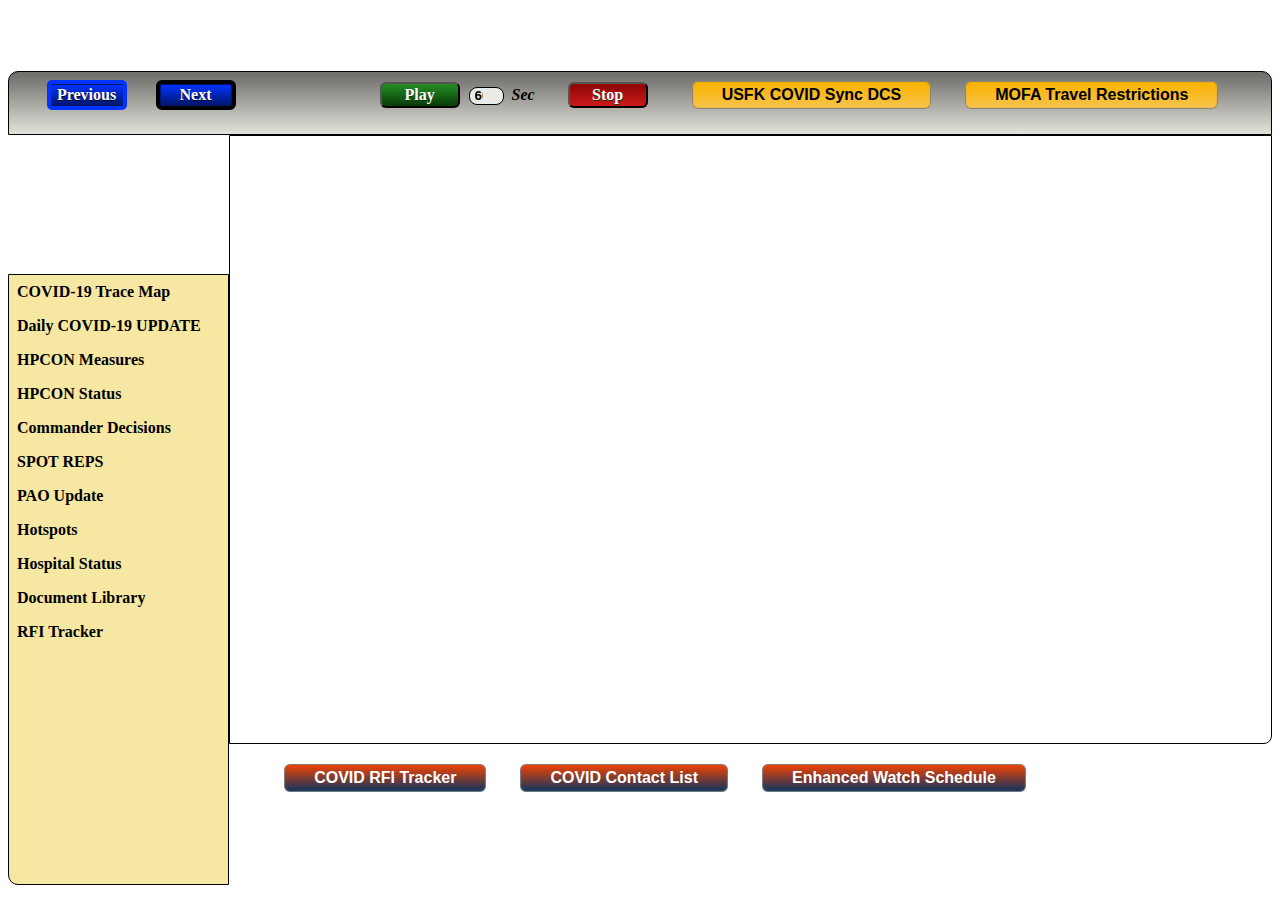
<file: covid.html>
<html>

<head>
  <meta http-equiv="x-ua-compatible" content="IE=edge">

  <style>
    /*******Body Section*******/

    body {
      font-family: "lato", san-serif;
    }

    #contentRow {
      padding: bottom:35px;
      background-color: rgba(1, 49, 95, .9);
    }

    h1 {
      font-family: "Helventica", Arial, sans-serif;
      font-size: 3em;
      color: white;
      font-weight: bold;
      text-align: center;
      margin: 8px;
      border: none !important;
    }

    /*******Top Button Clusters*******/

    .navi-border {
      border: 1px solid #000;
      border-radius: 10px 10px 0 0;
      background: linear-gradient(to bottom, #71706c 5%, #e3e2db 100%);
    }

    .btn-previous:link,
    .btn-next:link,
    .autoplay:link,
    .autostop:link {
      border-color: #000;
    }

    .btn-previous:visted,
    .btn-next:visted,
    .autoplay:visted,
    .autostop:visited {
      border-color: #000;
    }

    .btn-previous:hover,
    .btn-next:hover,
    .autoplay:hover,
    .autostop:hover {
      transform: scale(1.1);
      transition: transform .3s;
      outline: none;
    }

    .btn-previous {
      box-shadow: inset 0px 1px 0px 0px #001569;
      background: linear-gradient(to bottom, #0033ff 5%, #001569 100%);
      background-color: #0033ff;
      border-radius: 5px;
      border: 4px solid #0033ff;
      display: inline-block;
      color: #fff !important;
      padding: 2px 2px;
      border-radius: 5px;
      cursor: pointer;
      font-family: serif;
      font-size: 16px !important;
      font-weight: bold;
      text-decoration: none;
      text-shadow: 0px 1px 0px #000;
      margin-left: 8px 25px;
      width: 80px;
    }

    .btn-next {
      box-shadow: inset 0px 0px 1px 1px #001569;
      background: linear-gradient(to bottom, #0033ff 5%, #001569 100%);
      background-color: #0033ff;
      border-radius: 5px;
      border: 4px solid #0033ff;
      display: inline-block;
      color: #fff !important;
      padding: 2px 2px;
      border-radius: 6px;
      border-color: black;
      display: inline-block;
      cursor: pointer;
      font-family: serif;
      font-size: 16px !important;
      font-weight: bold;
      text-decoration: none !important;
      text-shadow: 0px 1px 0px #000;
      margin: 8px 100px 8px 25px;
      width: 80px;

    }

    .autoplay {
      box-shadow: inset 0px 0px 1px 1px #34531;
      background: linear-gradient(to bottom, #228b22 5%, #0a3a07 100%);
      background-color: #345c31;
      border-radius: 5px border:4px solid #0a3a07;
      display: inline-block;
      color: #fff !important;
      padding: 2px 2px;
      border-radius: 6px;
      border-color: black;
      display: inline-block;
      cursor: pointer;
      font-family: serif;
      font-size: 16px !important;
      font-weight: bold;
      text-decoration: none !important;
      text-shadow: 0px 1px 0px #0a3a07;
      margin: 0px 0px 0 40px !important;
      width: 80px;
    }

    .autostop {
      box-shadow: inset 0px 0px 1px 1px #34531;
      background: linear-gradient(to bottom, #8f0606 5%, #cc1a1a 100%);
      background-color: #cc1a1a;
      border-radius: 5px border:4px solid #cc1a1a;
      display: inline-block;
      color: #fff !important;
      padding: 2px 2px;
      border-radius: 6px;
      border-color: black;
      display: inline-block;
      cursor: pointer;
      font-family: serif;
      font-size: 16px !important;
      font-weight: bold;
      text-decoration: none !important;
      text-shadow: 0px 1px 0px #0a3a07;
      margin: 10px 25px;
      width: 80px;
    }

    .btn-top {
      box-shadow: inset 0px 0px 1px 1px gray;
      background: linear-gradient(to bottom, #fbb200 5%, #f6c54f 100%);
      background-color: #fff;
      color: #000 !important;
      padding: 5px 30px;
      border-radius: 6px;
      border-color: black;
      display: inline-block;
      cursor: pointer;
      font-family: Arial;
      font-size: 16px;
      font-weight: bold;
      text-decoration: none;
      text-decoration: none !important;
      margin: 0px 15px;

    }

    .btn-top:hover {
      transform: scale(1.1);
      transition: 0.2s;
      text-decorations: none;

    }


    /*******Left Navigation*******/
    .navi-list {
      height: 609px;
      width: 219px;
      position: absolute;
      z-index: 0;
      top: 274px;
      overflow-x: hidden;
      padding: 0px 0;
      margin-top: 0px;
      border: 1px solid #000;
      overflow-y: scroll;
      border-radius: 0 0 0 10px;
      background-color: #f6e8a3;
      line-height: 1.5;
    }




    .navi-list li a {
      padding: 5px 8px;
      text-decoration: none;
      font-size: 16px;
      font-weight: bold;
      color: black;
      display: block;
    }

    .red,
    .navi-list a:focus {
      background-color: red !important;
      color: black !important;
      font-weight: bold;
    }

    .navi-list a:hover {
      background-color: blue;
      color: orange;
      font-weight: bold;
      transition: 0.2s;
    }




    /******* iframe *******/

    .main {
      margin-left: 221px;
      font-size: 28px;
      position: relative;
      margin-bottom: 20px;
      border-radius: 0 0 10px 0px;
    }

    .ms-rte-embeddialog-preview {
      display: none;
    }

    .frame {
      height: 607px;
      width: 99.8%;
      overflow: hidden;
      border: 1px black solid;
      border-radius: 0 0 8px 0;
    }



    input[type=number] {
      display: inline-block;
      border: 1px solid #000;
      width: 35px;
      height: 18px;
      border-radius: 8px;
      background-color: #eaece8;
      text-align: center;
      padding: 5px;
      margin-left: 5px;
      font-weight: bold;
    }

    input[type=number]:focus {
      background-clor: #fff;
    }


    /*****bottom button clusters***/

    .rfi_list {
      box-shadow: inset 0px 0px 1px 1px gray;

      background: linear-gradient(to bottom, #ec4204 5%, #073462 100%);
      background-color: #fff;
      color: #fff !important;
      padding: 5px 30px;
      border-radius: 6px;
      border-color: black;
      display: inline-block;
      cursor: pointer;
      font-family: Arial;
      font-size: 16px;
      font-weight: bold;
      margin-left: 30px;
      text-decoration: none !important;

    }

    .contact_list {
      box-shadow: inset 0px 0px 1px 1px gray;

      background: linear-gradient(to bottom, #ec4204 5%, #073462 100%);
      background-color: #fff;
      color: #fff !important;
      padding: 5px 30px;
      border-radius: 6px;
      border-color: black;
      display: inline-block;
      cursor: pointer;
      font-family: Arial;
      font-size: 16px;
      font-weight: bold;
      text-decoration: none !important;
      margin-left: 30px;


    }

    .ew_schedule {
      box-shadow: inset 0px 0px 1px 1px gray;

      background: linear-gradient(to bottom, #ec4204 5%, #073462 100%);
      background-color: #fff;
      color: #fff !important;
      padding: 5px 30px;
      border-radius: 6px;
      border-color: black;
      display: inline-block;
      cursor: pointer;
      font-family: Arial;
      font-size: 16px;
      font-weight: bold;
      text-decoration: none;
      margin-left: 30px;
      text-decoration: none !important;
    }

    .contact_list:link,
    .contact_list:visited,
    .rfi_list:link,
    .rfi_list:visted,
    .ew_schedule:link,
    .ew_schedule:visited {
      color: #fff;
      text-decoration: none;
    }

    .contact_list:hover,
    .rfi_list:hover,
    .ew_schedule:hover {
      transform: scale(1.1);
      transition: transform .3s;

    }

    .btn-bottom {
      margin-top: 5px;
    }
  </style>

</head>

<body>
  <div>
    <div>
      <h1>USFK COVID-19 Dashboard</h1>
    </div>
    <div class="navi-border">
      <center>
        <form>


          <input type="button" class="btn-previous" value="Previous" onclick="previous();"></input>
          <input type="button" class="btn-next" value="Next" onclick="next();"></input>
          <input type="button" class="autoplay" value="Play"></input>
          <input type="number" id="#timer" value="60"><span style="color:black;margin:4px;font-weight:bold;font-style:italic;">&nbspSec</span></input>
          <input type="button" class="autostop" value="Stop" </input>

          <a href="https://conference.apps.mil/webconf/USFKCUOPSWG" class="btn-top" target="_blank">USFK COVID Sync DCS</a>
          <a href="https://docs.google.com/spreadsheets/d/1OonwTa1T9RdXgbOQNzU7Y_Mlbp2ecrhRgAc4c1SCRyo/edit?usp=sharing" class="btn-top" target="_blank">MOFA Travel Restrictions</a>

    </div>
    </form>
    </center>

    <div class="main">
      <iframe name="content" class="frame" src="https://www.google.com/maps/d/embed?mid=1iX6S9c_0AAJqWSDlqMVxxHBrvd23QEbF"></iframe>
    </div>

    <div>
      <ul class="navi-list">

        <li><a href="https://www.google.com/maps/d/embed?mid=1iX6S9c_0AAJqWSDlqMVxxHBrvd23QEbF" target="content">COVID-19 Trace Map</a></li>
        <li><a href="/cmds/usfk-fkj3/j33/_layouts/15/WopiFrame.aspx?sourcedoc=%2Fcmds%2Fusfk%2Dfkj3%2Fj33%2FCoronavirus%5FUpdates%2F2019%5FCOVID%2D19%5FCDRs%5FUpdate%5FMASTER%2Epptx&action=embedview&wdAr=1.3333333333333332&Embed=1"
            target="content">Daily COVID-19 UPDATE</a></li>
        <li><a href="/cmds/usfk-fkj3/j33/_layouts/15/WopiFrame.aspx?sourcedoc=%2Fcmds%2Fusfk%2Dfkj3%2Fj33%2FCoronavirus%5FUpdates%2F2019%5FCOVID%2D19%5FCDRs%5FUpdate%5FMASTER%2Epptx&action=embedview&wdAr=1.3333333333333332&Embed=1&wdSlideID=892"
            target="content">HPCON Measures</a></li>
        <li><a href="/cmds/usfk-fkj3/j33/_layouts/15/WopiFrame.aspx?sourcedoc=%2Fcmds%2Fusfk%2Dfkj3%2Fj33%2FCoronavirus%5FUpdates%2F2019%5FCOVID%2D19%5FCDRs%5FUpdate%5FMASTER%2Epptx&action=embedview&wdAr=1.3333333333333332&Embed=1&wdSlideID=879"
            target="content">HPCON Status</a></li>
        <li><a href="/cmds/usfk-fkj3/j33/_layouts/15/WopiFrame.aspx?sourcedoc=%2Fcmds%2Fusfk%2Dfkj3%2Fj33%2FCoronavirus%5FUpdates%2F2019%5FCOVID%2D19%5FCDRs%5FUpdate%5FMASTER%2Epptx&action=embedview&wdAr=1.3333333333333332&Embed=1&wdSlideID=485"
            target="content">Commander Decisions</a></li>
        <li><a href="/cmds/usfk-fkj3/j33/_layouts/15/xlviewer.aspx?id=%2Fcmds%2Fusfk%2Dfkj3%2Fj33%2FCoronavirus%5FUpdates%2F5%2E%20Trackers%2FUSFK%5FSPOTREPS%2Exlsx&DefaultItemOpen=1&Source=https%3A%2F%2Fpacom%2Edeps%2Emil%2Fcmds%2Fusfk%2Dfkj3%2Fj33%2FCoronavirus%5FUpdates%2FForms%2FAllItems%2Easpx%3FRootFolder%3D%252Fcmds%252Fusfk%252Dfkj3%252Fj33%252FCoronavirus%255FUpdates%252F5%252E%2520Trackers%26FolderCTID%3D0x012000A7F19F4B04626948A034FD1CD6EA4117"
            target="content">SPOT REPS</a></li>
        <li><a href="/cmds/usfk-fkj3/j33/Lists/PAO_Update/AllItems.aspx?IsDlg=1" target="content">PAO Update</a></li>
        <li><a href="/cmds/usfk-fkj3/j33/Lists/Hotspots/FrontpageView.aspx?IsDlg=1" target="content">Hotspots</a></li>
        <li><a href="/cmds/usfk-fkj3/j33/Lists/Open_Hospitals/FrontpageView.aspx?IsDlg=1" target="content">Hospital Status</a></li>
        <li><a href="/cmds/usfk-fkj3/j33/Coronavirus_Updates?IsDlg=1" target="content">Document Library</a></li>
        <li><a href="/cmds/usfk-fkj3/j33/Lists/COVID%20RFI%20Tracker?IsDlg=1" target="content">RFI Tracker </a></li>
      </ul>
    </div>
    <div class="btn-bottom">
      <center>

        <a href="/cmds/usfk-fkj3/j33/Lists/COVID%20RFI%20Tracker/AllItems.aspx" class="rfi_list" target="_blank">COVID RFI Tracker</a>
        <a href="/cmds/usfk-fkj3/j33/Coronavirus_Updates/COVID-19%20HPC%20Response%20Contacts%20List.xlsx" class="contact_list">COVID Contact List</a>
        <a href="/cmds/usfk-fkj3/j33/Coronavirus_Updates/EWT%20Schedule.xlsx" class="ew_schedule">Enhanced Watch Schedule</a>
      </center>

    </div>
  </div>
</body>

</html>



<script>
  var play;
  var i = 0;
  links = $('.navi-list a').toArray();

  $(document).ready(function() {
    $(links[i]).addClass('red');
  });


  function next() {
    $(links[i]).removeClass('red');
    i++;
    if (i >= links.length) {
      i = 0;
    }
    $('.frame').attr('src', links[i].href);
    $(links[i]).addClass('red');
  };

  function previous() {
    $(links[i]).removeClass('red');
    i--;
    if (i < 0) {
      i = (links.length) - 1;
    }
    $('.frame').attr('src', links[i].href);
    $(links[i]).addClass('red');
  };

  $('.list a').click(function() {
    $(links[i]).removeClass('red');
    i = links.indexOf(this);
  });

  $('.autoplay').click(function() {
        $(links[i]).removeClass('red');
        clearInterval(play);
        var sec = document.getElementById('#timer').value;
        play = setInterval((function() {
            next();
          }, (sec * 1000)));
  console.log(sec);
        });

      $('.autostop').click(function() {
        clearInterval(play);
      });

      $('.btn-previous').click(function() {
        clearInterval(play);
      });
      $('.btn-next').click(function() {
        clearInterval(play);
      });
      $('.navi-list a').click(function() {
        clearInterval(play);
      });

</script>
</file>
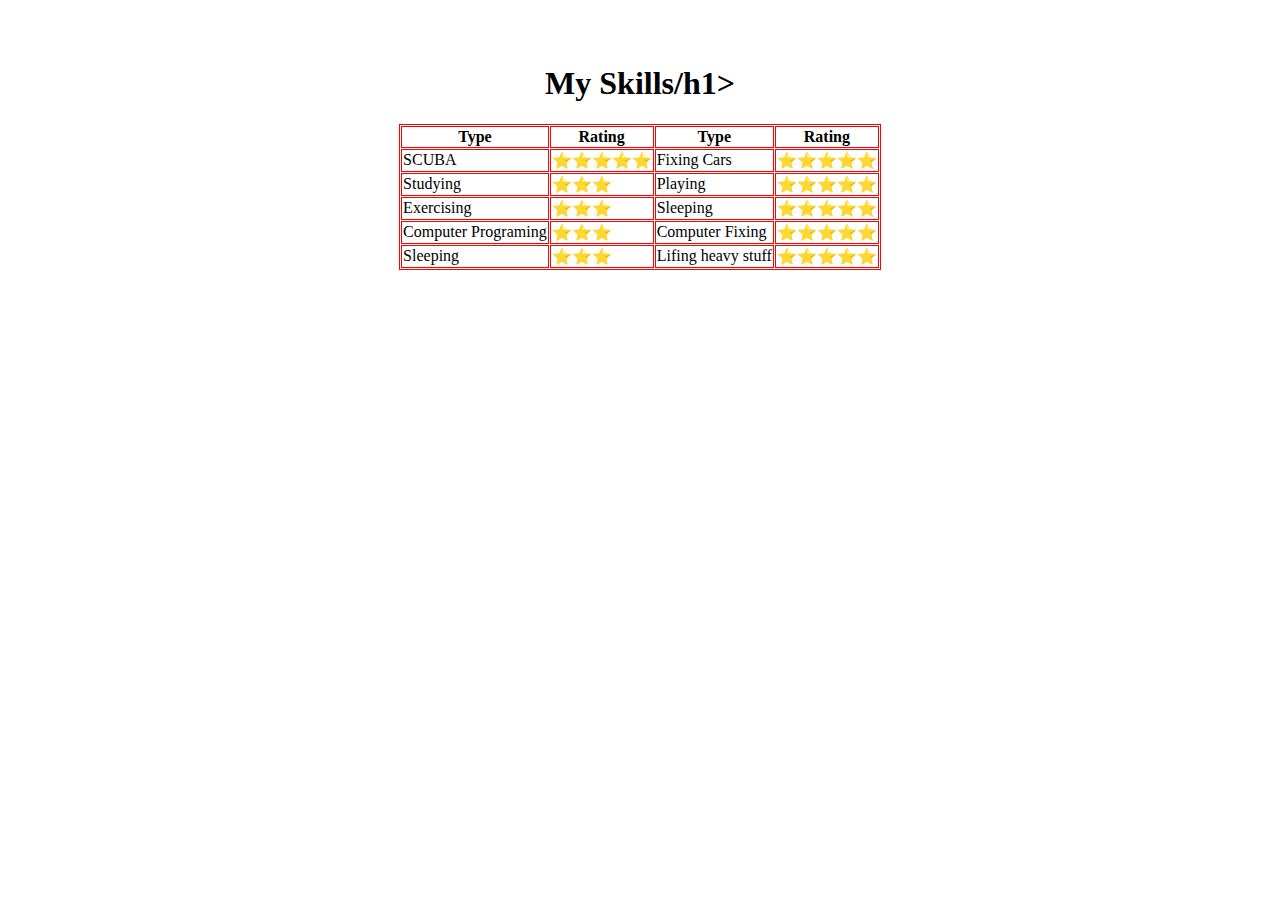
<file: skills.html>
<!DOCTYPE html>
<html lang="en" dir="ltr">

<head>
  <meta charset="utf-8">
  <title>My Skills</title>
</head>

<body>
  <br />
  <br />
  <center>
    <h1>My Skills/h1>
  </center>
  <center>
    <table border="1px" cellspacing="1px" border="1px" bordercolor="red">
      <thead>
        <tr>
          <th>Type</th>
          <th>Rating</th>
          <th>Type</th>
          <th>Rating</th>
        </tr>

      </thead>
      <tr>
        <td>SCUBA</td>
        <td>⭐⭐⭐⭐⭐</td>
        <td>Fixing Cars</td>
        <td>⭐⭐⭐⭐⭐</td>
      </tr>
      <tr>
        <td>Studying</td>
        <td>⭐⭐⭐</td>
        <td>Playing</td>
        <td>⭐⭐⭐⭐⭐</td>
      </tr>
      <td>Exercising</td>
      <td>⭐⭐⭐</td>
      <td>Sleeping</td>
      <td>⭐⭐⭐⭐⭐</td>
      <tr>
        <td>Computer Programing</td>
        <td>⭐⭐⭐</td>
        <td>Computer Fixing</td>
        <td>⭐⭐⭐⭐⭐</td>
      </tr>
      <tr>
        <td>Sleeping</td>
        <td>⭐⭐⭐</td>
        <td>Lifing heavy stuff</td>
        <td>⭐⭐⭐⭐⭐</td>
      </tr>
    </table>
  </center>
</body>

</html>
</file>
